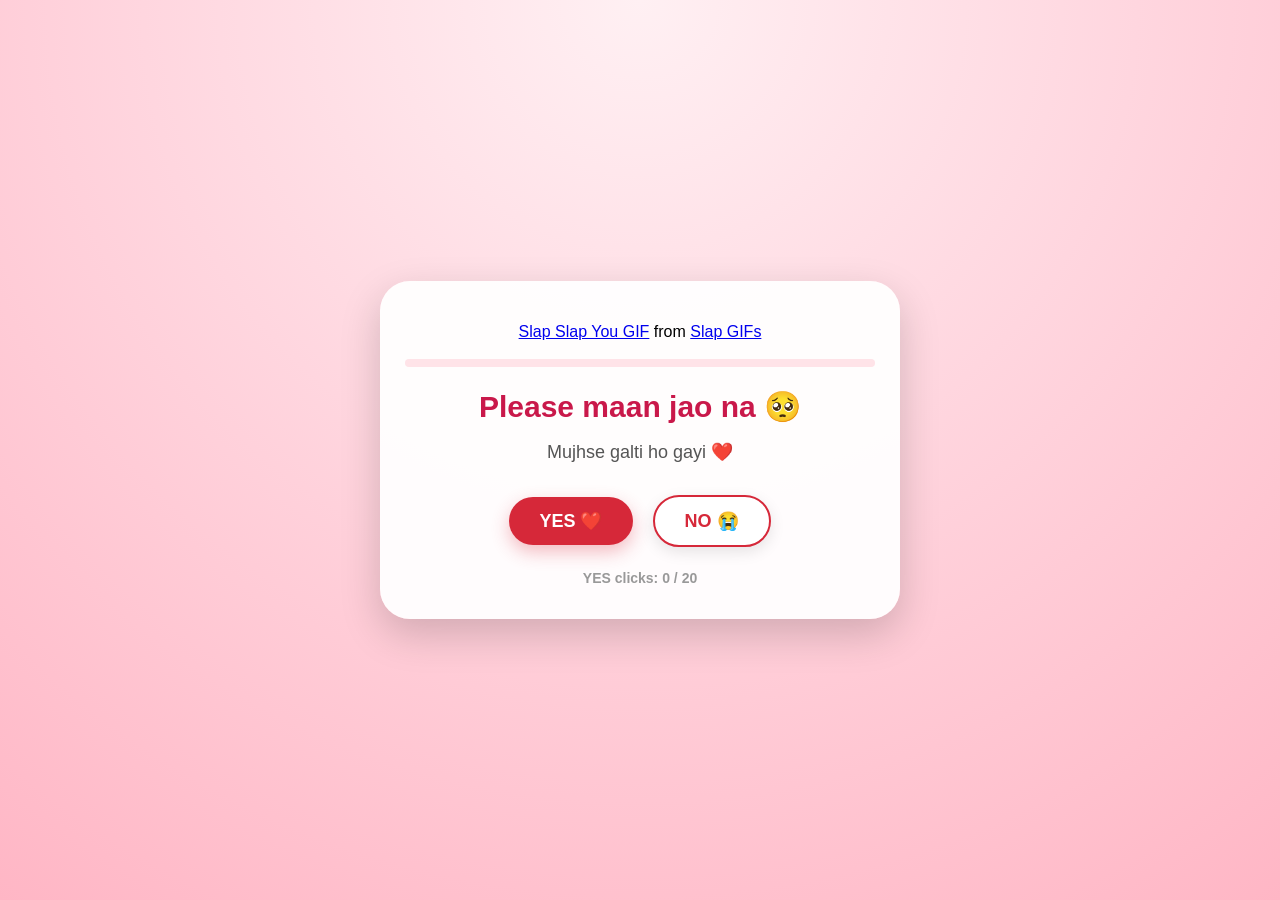
<file: index.html>
<!DOCTYPE html>
<html lang="en">
<head>
<meta charset="UTF-8">
<meta name="viewport" content="width=device-width, initial-scale=1.0">
<title>I'm Sorry 🥺</title>
<link rel="stylesheet" href="style.css">
</head>
<body data-page="1">
<div class="container">
  <div class="tenor-gif-embed" data-postid="15341787298757095067" data-share-method="host" data-aspect-ratio="1.33028" data-width="100%">
    <a href="https://tenor.com/view/slap-slap-you-slapping-beat-slap-bears-gif-15341787298757095067">Slap Slap You GIF</a> from <a href="https://tenor.com/search/slap-gifs">Slap GIFs</a>
  </div>

  <div class="progress" aria-hidden="true"><div id="barFill"></div></div>
  <h1 id="mainText">Please maan jao na 🥺</h1>
  <p id="subText">Mujhse galti ho gayi ❤️</p>

  <div class="btn">
    <button id="yesBtn" type="button">YES ❤️</button>
    <span class="no-slot"><button id="noBtn" type="button">NO 😭</button></span>
  </div>

  <p id="counter" aria-live="polite">YES clicks: 0 / 20</p>
</div>
<script src="script.js"></script>
<script async src="https://tenor.com/embed.js"></script>
</body>
</html>
</file>
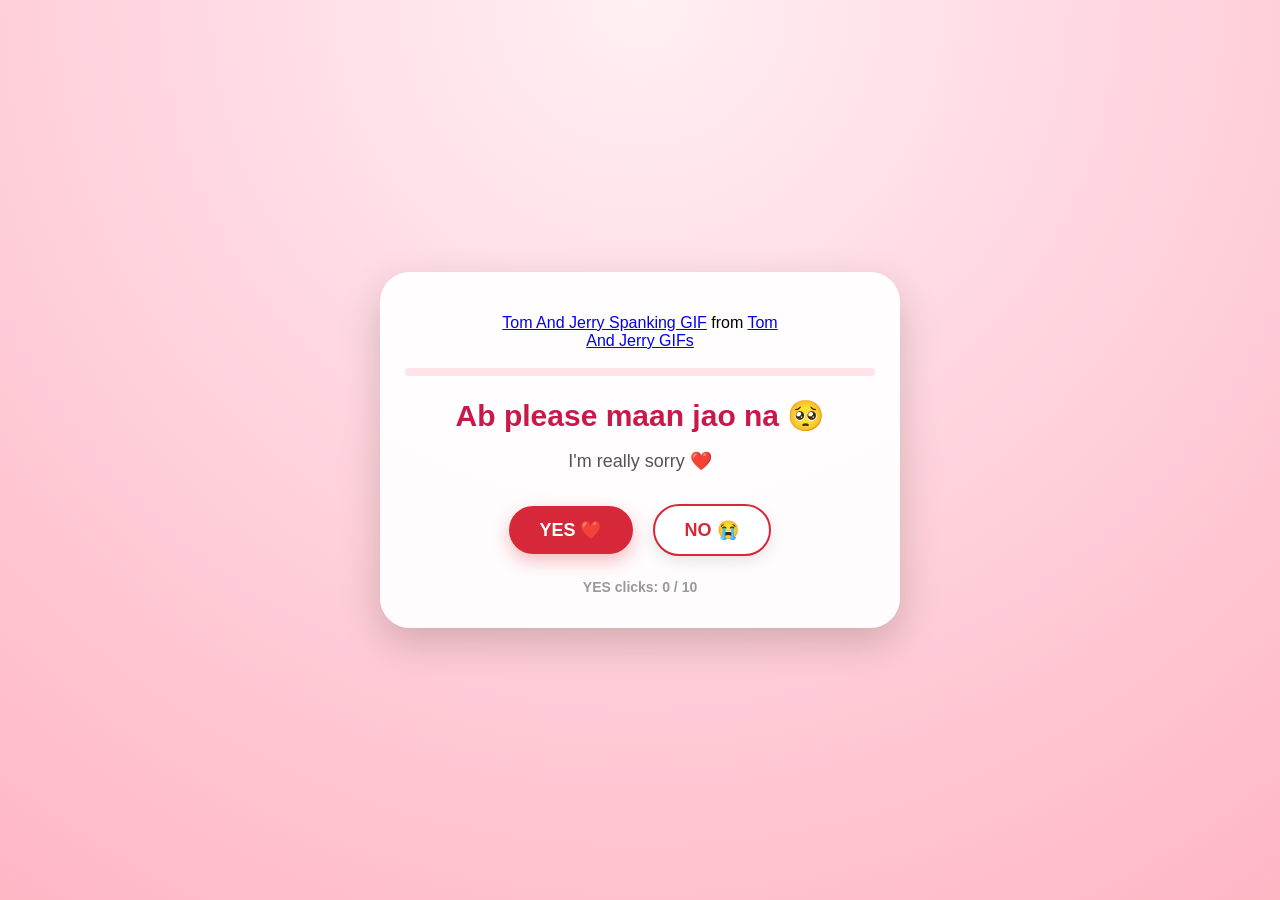
<file: page2.html>
<!DOCTYPE html>
<html lang="en">
<head>
<meta charset="UTF-8">
<meta name="viewport" content="width=device-width, initial-scale=1.0">
<title>Still Sorry 🥺</title>
<link rel="stylesheet" href="style.css">
</head>
<body data-page="2">
<div class="container">
  <div class="tenor-gif-embed" data-postid="17686564750730090484" data-share-method="host" data-aspect-ratio="1.37725" data-width="100%">
    <a href="https://tenor.com/view/tom-and-jerry-spanking-gif-17686564750730090484">Tom And Jerry Spanking GIF</a> from <a href="https://tenor.com/search/tom+and+jerry-gifs">Tom And Jerry GIFs</a>
  </div>

  <div class="progress" aria-hidden="true"><div id="barFill"></div></div>
  <h1 id="mainText">Ab please maan jao na 🥺</h1>
  <p id="subText">I'm really sorry ❤️</p>

  <div class="btn">
    <button id="yesBtn" type="button">YES ❤️</button>
    <span class="no-slot"><button id="noBtn" type="button">NO 😭</button></span>
  </div>

  <p id="counter" aria-live="polite">YES clicks: 0 / 10</p>
</div>
<script src="script.js"></script>
<script async src="https://tenor.com/embed.js"></script>
</body>
</html>
</file>
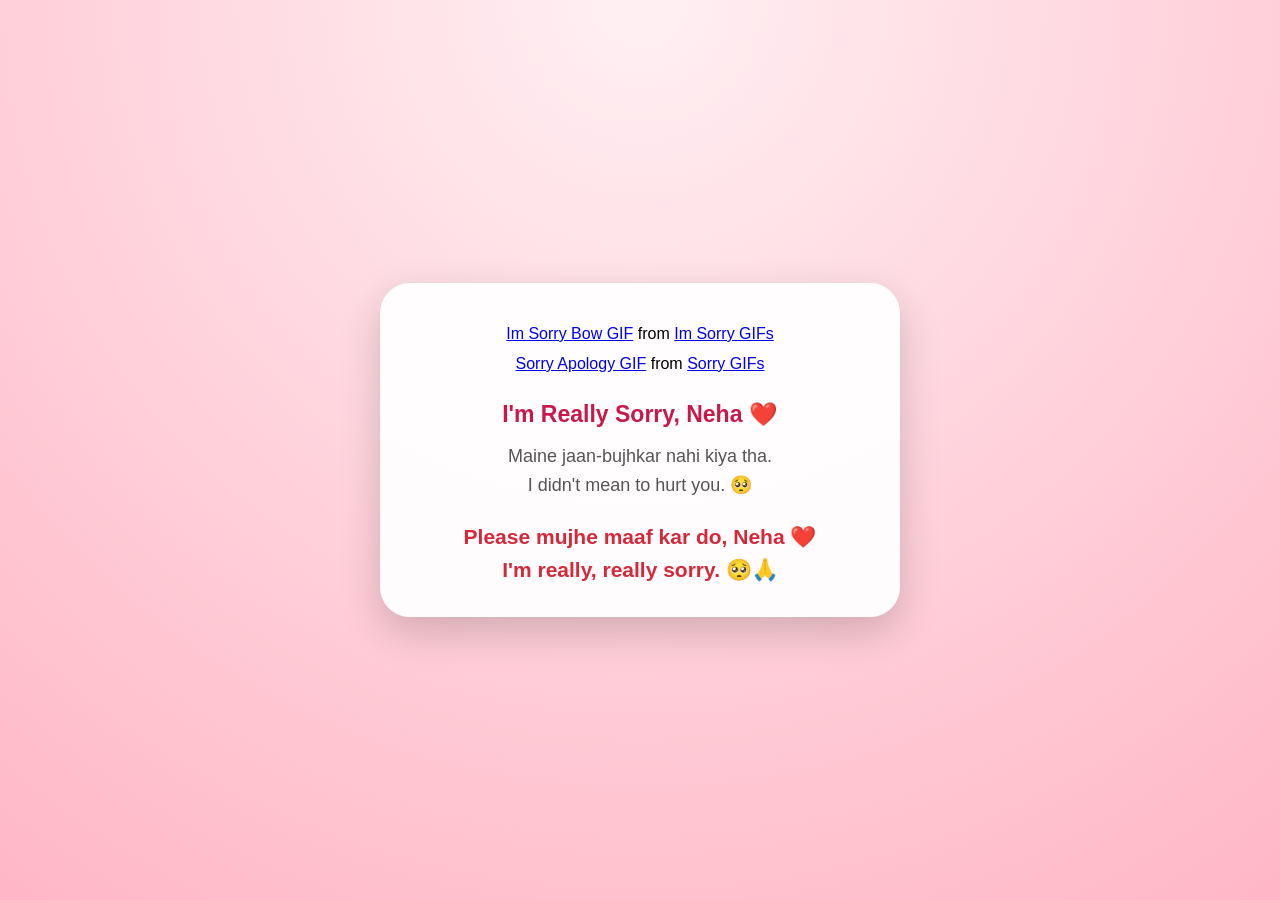
<file: page3.html>
<!DOCTYPE html>
<html lang="en">
<head>
<meta charset="UTF-8">
<meta name="viewport" content="width=device-width, initial-scale=1.0">
<title>I'm Sorry Neha ❤️</title>
<link rel="stylesheet" href="style.css">
</head>
<body data-page="3">
<div class="container">
  <div class="tenor-gif-embed" data-postid="8326897" data-share-method="host" data-aspect-ratio="1.23333" data-width="100%">
    <a href="https://tenor.com/view/im-sorry-bow-puppy-eyes-apologize-gif-8326897">Im Sorry Bow GIF</a> from <a href="https://tenor.com/search/im+sorry-gifs">Im Sorry GIFs</a>
  </div>
  <div class="tenor-gif-embed" data-postid="4019881709109600298" data-share-method="host" data-aspect-ratio="1" data-width="100%">
    <a href="https://tenor.com/view/sorry-apology-apologies-my-apologies-im-sorry-gif-4019881709109600298">Sorry Apology GIF</a> from <a href="https://tenor.com/search/sorry-gifs">Sorry GIFs</a>
  </div>

  <h2>I'm Really Sorry, Neha ❤️</h2>
  <p>Maine jaan-bujhkar nahi kiya tha.<br>I didn't mean to hurt you. 🥺</p>
  <p class="ending">Please mujhe maaf kar do, Neha ❤️<br>I'm really, really sorry. 🥺🙏</p>
</div>
<script src="script.js"></script>
<script async src="https://tenor.com/embed.js"></script>
</body>
</html>
</file>
<file: style.css>
/* ================================
   RESET
================================ */

* {
    margin: 0;
    padding: 0;
    box-sizing: border-box;
}


/* ================================
   BODY
================================ */

body {
    min-height: 100vh;

    display: flex;
    justify-content: center;
    align-items: center;

    padding: 25px 0;

    background:
        radial-gradient(
            circle at top,
            #fff0f3 0%,
            #ffd6df 45%,
            #ffb6c5 100%
        );

    font-family:
        Arial,
        Helvetica,
        sans-serif;

    overflow-x: hidden;
    overflow-y: auto;
}


/* ================================
   MAIN CONTAINER
================================ */

.container {
    width: 90%;
    max-width: 520px;

    margin: auto;
    padding: 30px 25px;

    text-align: center;

    background: rgba(255, 255, 255, 0.94);

    border-radius: 30px;

    box-shadow:
        0 15px 40px rgba(0, 0, 0, 0.18);

    animation: fadeIn 0.8s ease;
}


/* ================================
   TENOR GIF
================================ */

.tenor-gif-embed {
    width: 100%;
    max-width: 300px;

    margin: 12px auto;

    border-radius: 20px;

    overflow: hidden;
}


/* ================================
   HEADING
================================ */

h1 {
    margin-top: 20px;

    color: #c9184a;

    font-size: 30px;

    line-height: 1.3;
}


/* ================================
   PARAGRAPHS
================================ */

p {
    margin-top: 12px;

    color: #555;

    font-size: 18px;

    line-height: 1.6;
}


/* ================================
   PAGE 3 HEADING
================================ */

.container h2 {
    margin-top: 25px;

    color: #c9184a;

    font-size: 23px;

    line-height: 1.4;
}


/* ================================
   FINAL SORRY TEXT
================================ */

.ending {
    margin-top: 20px;

    color: #d62839;

    font-size: 21px;

    font-weight: bold;
}


/* ================================
   BUTTON AREA
================================ */

.btn {
    display: flex;

    justify-content: center;
    align-items: center;

    gap: 20px;

    margin-top: 28px;
}


/* ================================
   BUTTON
================================ */

button {
    padding: 13px 30px;

    border: none;

    border-radius: 50px;

    font-size: 18px;

    font-weight: bold;

    cursor: pointer;

    transition:
        transform 0.2s ease,
        box-shadow 0.2s ease;
}


/* ================================
   YES BUTTON
================================ */

#yesBtn {
    background: #d62839;

    color: white;

    box-shadow:
        0 7px 18px rgba(214, 40, 57, 0.3);
}


#yesBtn:hover {
    transform: scale(1.08);

    box-shadow:
        0 10px 25px rgba(214, 40, 57, 0.4);
}


/* ================================
   NO BUTTON
================================ */

#noBtn {
    background: white;

    color: #d62839;

    border: 2px solid #d62839;

    position: relative;

    box-shadow:
        0 5px 15px rgba(0, 0, 0, 0.1);

    transition:
        left 0.2s ease,
        top 0.2s ease,
        transform 0.2s ease;
}


#noBtn:hover {
    transform: scale(1.05);
}


/* ================================
   CLICK COUNTER
================================ */

#counter {
    margin-top: 20px;

    color: #999;

    font-size: 14px;

    font-weight: bold;
}


/* ================================
   FADE IN ANIMATION
================================ */

@keyframes fadeIn {

    from {
        opacity: 0;

        transform:
            translateY(25px);
    }

    to {
        opacity: 1;

        transform:
            translateY(0);
    }
}


/* ================================
   MOBILE
================================ */

@media (max-width: 600px) {

    body {
        padding: 15px 0;
    }

    .container {
        width: 92%;

        padding: 25px 18px;

        border-radius: 25px;
    }

    .tenor-gif-embed {
        max-width: 260px;
    }

    h1 {
        font-size: 26px;
    }

    p {
        font-size: 16px;
    }

    .container h2 {
        font-size: 20px;
    }

    .ending {
        font-size: 18px;
    }

    .btn {
        gap: 12px;
    }

    button {
        padding: 12px 24px;

        font-size: 16px;
    }
}


/* ================================
   SMALL MOBILE
================================ */

@media (max-width: 380px) {

    .container {
        width: 94%;

        padding: 22px 15px;
    }

    .tenor-gif-embed {
        max-width: 230px;
    }

    h1 {
        font-size: 23px;
    }

    p {
        font-size: 15px;
    }

    button {
        padding: 11px 20px;

        font-size: 15px;
    }
}

/* ================================
   IMPROVEMENTS
================================ */

button:focus-visible { outline: 3px solid #c9184a; outline-offset: 3px; }
button:disabled { opacity: 0.7; cursor: default; }

/* NO button keeps its slot in the layout while it dodges */
.no-slot { display: inline-block; }
#noBtn.dodging {
    position: fixed;
    z-index: 10;
}

/* progress bar */
.progress {
    height: 8px;
    margin-top: 18px;
    background: #ffe3e8;
    border-radius: 8px;
    overflow: hidden;
}
#barFill {
    width: 0;
    height: 100%;
    background: #d62839;
    border-radius: 8px;
    transition: width 0.3s ease;
}

/* floating hearts */
.heart {
    position: fixed;
    bottom: -40px;
    z-index: 0;
    pointer-events: none;
    animation: floatUp 4s linear forwards;
}
@keyframes floatUp {
    to { transform: translateY(-110vh) rotate(25deg); opacity: 0; }
}
.container { position: relative; z-index: 1; }

@media (prefers-reduced-motion: reduce) {
    .container { animation: none; }
    #barFill, #noBtn, button { transition: none; }
}
</file>
